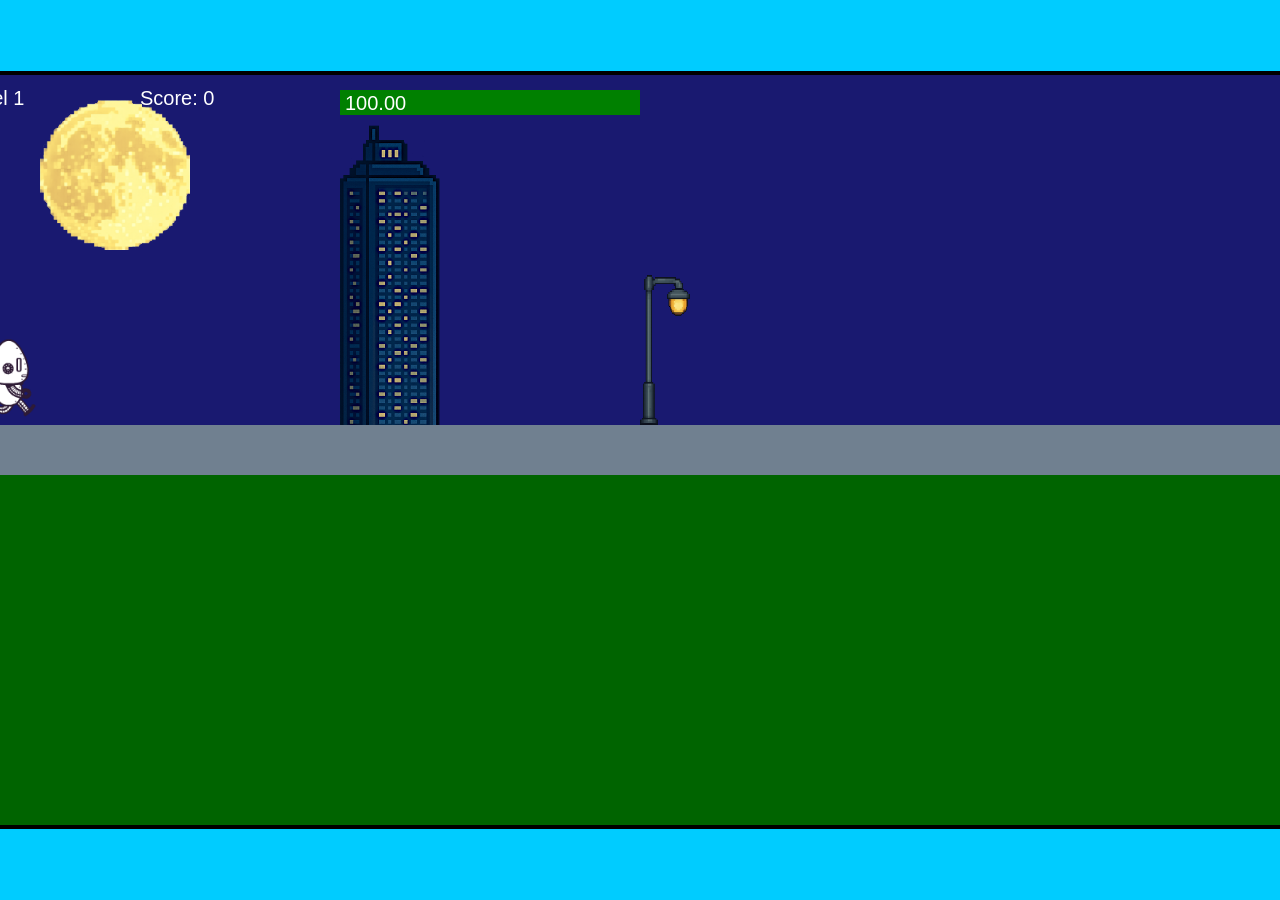
<file: fsd-projects/runtime/index.html>
<!DOCTYPE html>
<html lang="en">
  <head>
    <meta charset="UTF-8" />
    <meta name="viewport" content="width=device-width, initial-scale=1.0" />
    <title>Runtime Neo</title>
    <link rel="stylesheet" href="runtime.css" />
    <script src="https://code.jquery.com/jquery-3.1.0.js"></script>
    <script src="setup.js"></script>
    <script src="levels.js"></script>
    <script src="scenery.js"></script>
    <script src="student.js"></script>
    <script src="main.js"></script>
  </head>
  <body id="body">
    <canvas id="gameCanvas" width="1400" height="750"></canvas>
    <img id="player" src="images/halle.png" />
    <img id="projectile" src="images/projectile.png" />
    <img id="basicPlatform" src="images/interactable/basicPlatform.png" />
    <img id="spikes" src="images/interactable/spikes.png" />
    <img id="bug" src="images/interactable/bug.png" />
    <img id="healthUp" src="images/interactable/healthUp.png" />
    <img id="flag" src="images/interactable/flag.png" />
    <img id="moon" src="images/backgrounds/moon.png" />
    <img id="building" src="images/backgrounds/building.png" />
    <img id="lamp" src="images/backgrounds/lamp.png" />
  </body>
</html>
</file>
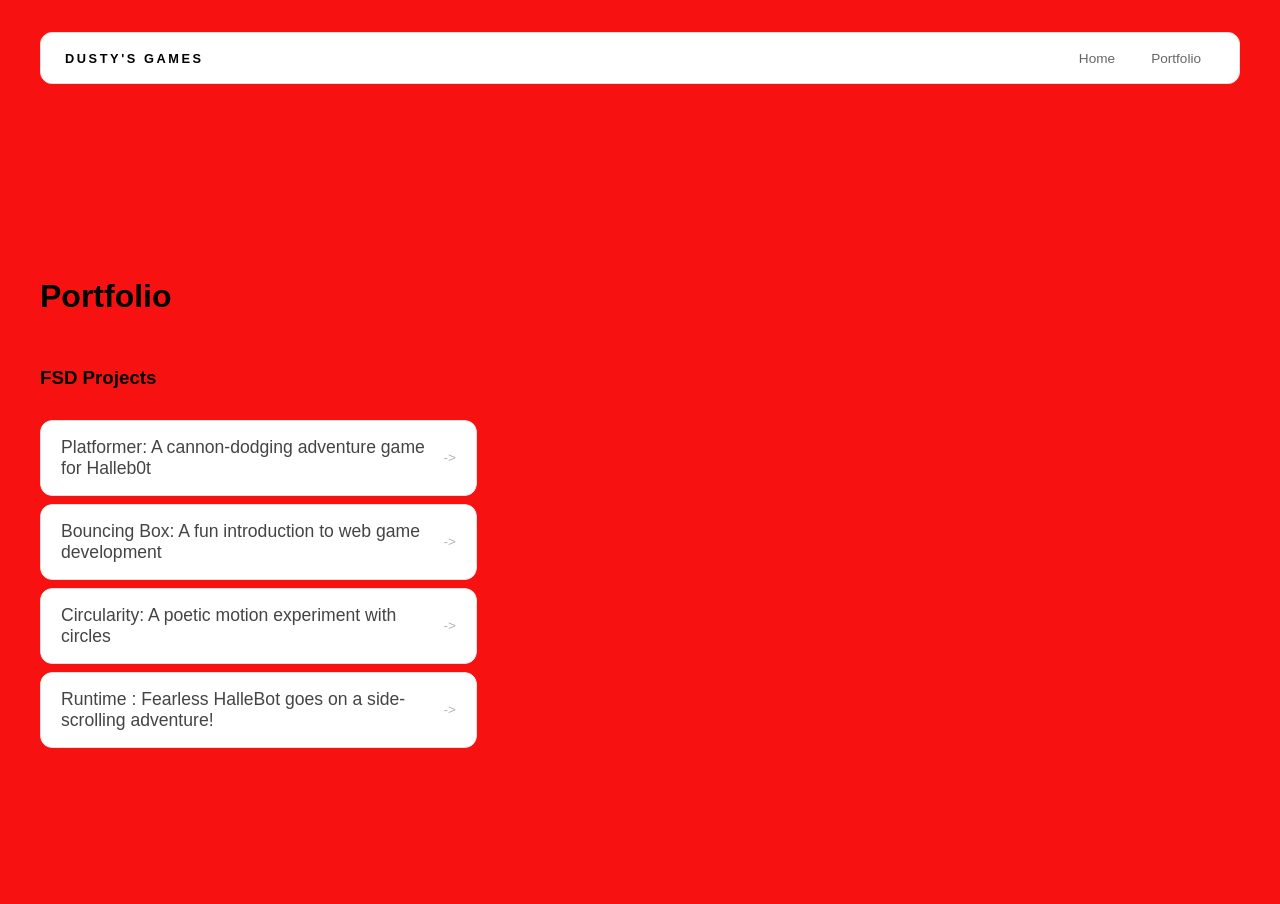
<file: portfolio.html>
<!DOCTYPE html>
<html>

<head>
  <title>Dusty's life</title>
  <link rel="stylesheet" href="style.css" />
</head>

<body>
  <!-- All content goes here -->
  <div id="all-contents">
    <nav>
      <h1>Dusty's Games</h1>
      <ul id="nav-ul">
        <li class="nav-li">
          <a href="index.html">Home</a>
        </li>
        <li class="nav-li">
          <a href="portfolio.html">Portfolio</a>
        </li>
      </ul>
    </nav>

    <main>
      <div class="content">
        <h1>Portfolio</h1>
        <h3>FSD Projects</h3>
        <ul id="portfolio">
          <li>
            <a href="fsd-projects/platformer/">Platformer: A cannon-dodging adventure game for Halleb0t</a>
          </li>
          <li>
            <a href="fsd-projects/bouncing-box/">Bouncing Box: A fun introduction to web game development</a>
          </li>
          <li>
            <a href="fsd-projects/circularity/">Circularity: A poetic motion experiment with circles</a>
          </li>
          <li>
            <a href="fsd-projects/runtime/">Runtime : Fearless HalleBot goes on a side-scrolling adventure!</a>
          </li>
        </ul>

        <!-- ASD Projects will go here -->

      </div>
    </main>
  </div>
</body>

</html>
</file>
<file: fsd-projects/runtime/runtime.css>
/* runtime.css */
/* Styles for Runtime Neo auto-runner game */

img {
  display: none;
}

#gameCanvas {
  position: absolute;
  border: 4px solid #000;
  top: 50%;
  left: 50%;
  transform: translate(-50%, -50%);
}

body {
  margin: 0;
  background-color: #00ccff;
  font-family: Arial, sans-serif;
  text-align: center;
  overflow: hidden;
}
</file>
<file: style.css>
* {
  box-sizing: border-box;
}

body {
  margin: 0;
  background: #f81111;
  color: #000000;
  font-family: "Helvetica Neue", Arial, sans-serif;
}

#all-contents {
  max-width: 1500px;
  min-height: 100vh;
  margin: 0 auto;
  padding: 32px 40px;
}
main {
  display: grid;
  grid-template-columns: minmax(220px, 1fr) minmax(420px, 1.6fr);
  align-items: center;
  min-height: calc(100vh - 160px);
  gap: clamp(32px, 5vw, 80px);
}

.sidebar {
  width: 100%;
}

.content {
  display: flex;
  flex-direction: column;
  align-items: flex-start;
  gap: 12px;
}
h2 {
  margin: 0;
  font-size: clamp(4rem, 10vw, 7rem);
  line-height: 0.9;
  font-weight: 900;
  letter-spacing: -0.04em;
  text-transform: uppercase;
  color: #000000; /* bright accent*/
}
.content > p {
  margin: 0;
  color: #000000;
  font-size: 0.9rem;
  text-transform: uppercase;
  letter-spacing: 0.15em;
  line-height: 1.4;
}
#interests {
  margin-top: 32px;
  width: 100%;
}

#interests h3 {
  margin: 0 0 12px;
  font-size: 0.75rem;
  font-weight: 700;
  text-transform: uppercase;
  letter-spacing: 0.2em;
  color: #ffffff;
}

#interests ul {
  list-style: none;
  margin: 0;
  padding: 0;
  display: flex;
  flex-wrap: wrap;
  gap: 8px;
}

#interests li {
  color: #ffffff;
  font-size: 1rem;
  font-weight: 600;
  padding: 10px 20px;
  background: #000000;
  border: 1px solid #ddd;
  border-radius: 100px;
  transition:
    background 0.25s ease,
    color 0.25s ease,
    transform 0.25s ease;
  cursor: default;
}

#interests li:hover {
  background: #000;
  color: #fff;
  border-color: #000;
  transform: translateY(-2px);
}
.sidebar-img {
  width: 100%;
  max-width: 760px;
  aspect-ratio: 3 / 4;
  object-fit: cover;
  display: block;
  border-radius: 16px;
  filter: grayscale(100%);
  box-shadow: 0 8px 30px rgba(0, 0, 0, 0.12);
  transition:
    filter 0.4s ease,
    transform 0.4s ease,
    box-shadow 0.4s ease;
}

.sidebar-img:hover {
  filter: grayscale(0%);
  transform: translateY(-4px);
  box-shadow: 0 16px 40px rgba(238, 237, 237, 0.18);
}
.sidebar-img {
  width: 100%;
  max-width: 760px;
  aspect-ratio: 3 / 4;
  object-fit: cover;
  display: block;
  border-radius: 24px;
  box-shadow: 0 8px 30px rgba(0, 0, 0, 0.12);
}
nav {
  display: flex;
  justify-content: space-between;
  align-items: center;
  margin-bottom: 48px;
  padding: 16px 24px;
  background: #fff;
  border: 1px solid #e0e0e0;
  border-radius: 12px;
}

nav h1 {
  margin: 0;
  font-size: 0.8rem;
  font-weight: 700;
  text-transform: uppercase;
  letter-spacing: 0.2em;
  color: #000;
}

#nav-ul {
  list-style: none;
  display: flex;
  gap: 8px;
  margin: 0;
  padding: 0;
}

.nav-li a {
  color: #666;
  text-decoration: none;
  font-size: 0.85rem;
  font-weight: 500;
  padding: 6px 14px;
  border-radius: 8px;
  transition:
    background 0.25s ease,
    color 0.25s ease;
}

.nav-li a:hover {
  background: #f80000;
  color: #fff;
}
/* Portfolio styles */
.content h1 {
  color: black;
}

#portfolio {
  list-style: none;
  margin: 0;
  padding: 0;
  width: 100%;
  display: flex;
  flex-direction: column;
  gap: 8px;
}

#portfolio li {
  border-radius: 12px;
  overflow: hidden;
}

#portfolio a {
  display: flex;
  justify-content: space-between;
  align-items: center;
  text-decoration: none;
  color: #444;
  padding: 16px 20px;
  font-size: 1.1rem;
  font-weight: 500;
  background: #fff;
  border: 1px solid #e0e0e0;
  border-radius: 12px;
  transition: background 0.25s ease, color 0.25s ease, transform 0.25s ease;
}

#portfolio a:hover {
  background: #000;
  color: #fff;
  transform: translateX(4px);
}

#portfolio a::after {
  content: "->";
  font-size: 0.85rem;
  opacity: 0.4;
  transition: opacity 0.25s ease;
  white-space: nowrap;
}

#portfolio a:hover::after {
  opacity: 1;
}
</file>
